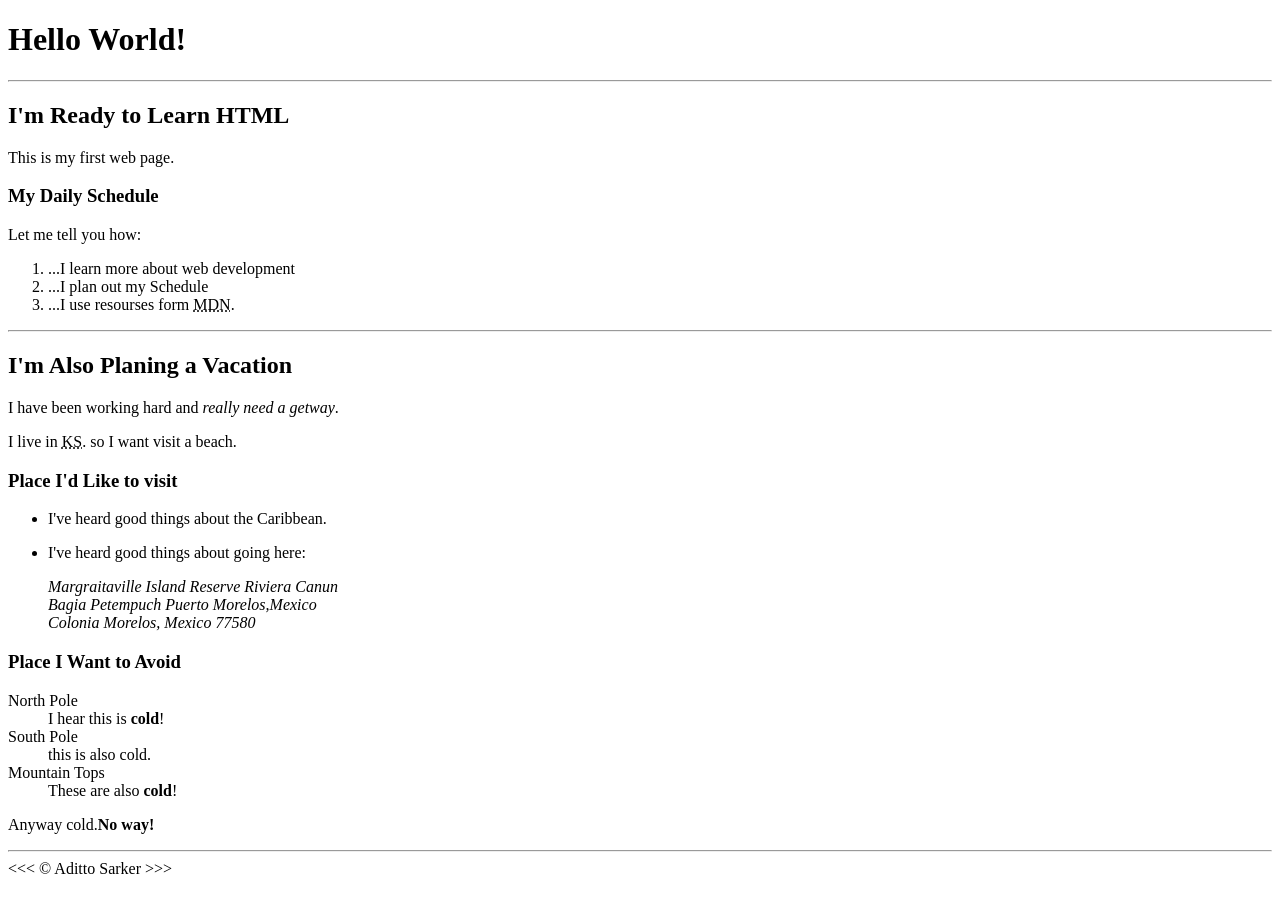
<file: index.html>
<!DOCTYPE html>
<html lang="en">
    <head>
        <meta charset="UTF-8">
        <meta name="author" content="Aditto Sarker">
        <meta name="description" content="This page contains all the things I am learning how to create as I learn HTML.">
        <title>My first Web Page</title>
        <link rel="icon"  href="html.png">
    </head>
    <body>
        <h1>Hello World!</h1>

        <hr>
         
        <h2>I'm Ready to Learn HTML</h2>
        <p>This is my first web page.</p>

        <h3>My Daily Schedule</h3>
         <p>Let me tell you how:</p>
            <ol>
            <li>...I learn more about web development</li>
            <li>...I plan out my Schedule</li>
            <li>...I use resourses form <abbr title="Mozila Developer Network">MDN</abbr>.</li>
         </ol>

        <hr>
        <h2>I'm Also Planing a Vacation</h2>
        <p>I have been working hard and <em>really need a getway</em>.</p>
        <p>I live in <abbr title="Kansas">KS</abbr>. so I want visit a beach.</p>
        <h3>Place I'd Like to visit</h3>
        <ul>
        <li><p>I've heard good things about the Caribbean.</p></li>
        <li><p>I've heard good things about going here:</p>
        <address> 
            Margraitaville Island Reserve Riviera Canun<br>
            Bagia Petempuch Puerto Morelos,Mexico<br>
            Colonia Morelos, Mexico 77580 
        </address></li>
       </ul>
        <!-- TODO: Add more places-->
    
        <h3>Place I Want to Avoid</h3>
        <dl>
            <dt>North Pole</dt>
            <dd>I hear this is <strong>cold</strong>!</dd>
            <dt>South Pole</dt>
            <dd>this is also cold.</dd>
            <dt>Mountain Tops</dt>
            <dd>These are also <strong>cold</strong>!</dd>
        </dl>
        <p>Anyway cold.<strong>No way!</strong></p>

        <hr>
        &lt;&lt;&lt; &copy; Aditto Sarker &gt;&gt;&gt;
    </body>

</html>
</file>
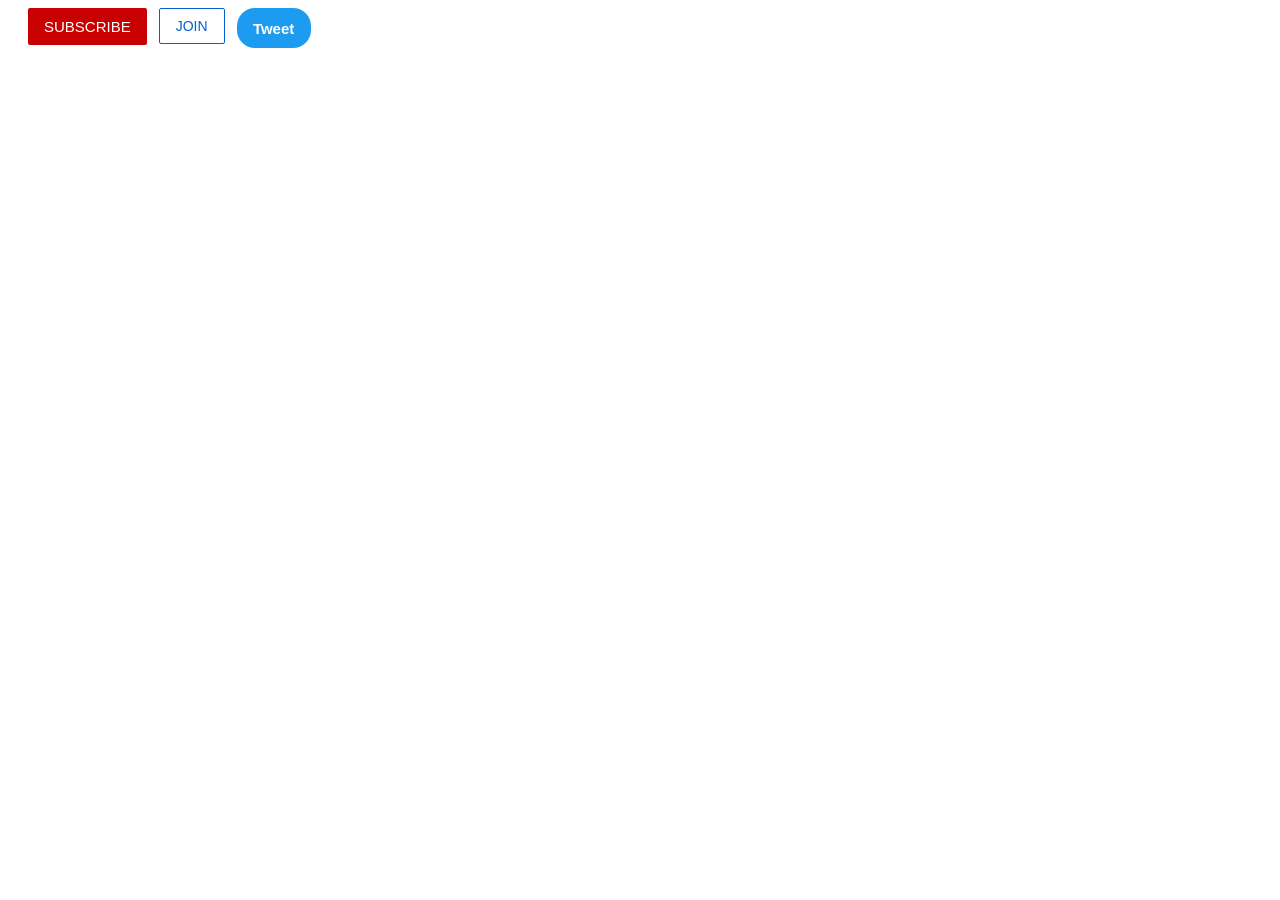
<file: button.html>
<!DOCTYPE html>
<html>
<head>
    <title>Buttons Practice</title>

   <link rel="stylesheet" href="styles/buttons.css">
</head>

<body>

    <button class="subscribe-button">
        SUBSCRIBE
    </button>
    <button class="join-button">
        JOIN
    </button>

    <button class="tweet-button">
        Tweet
    </button>


</body>
</html>
</file>
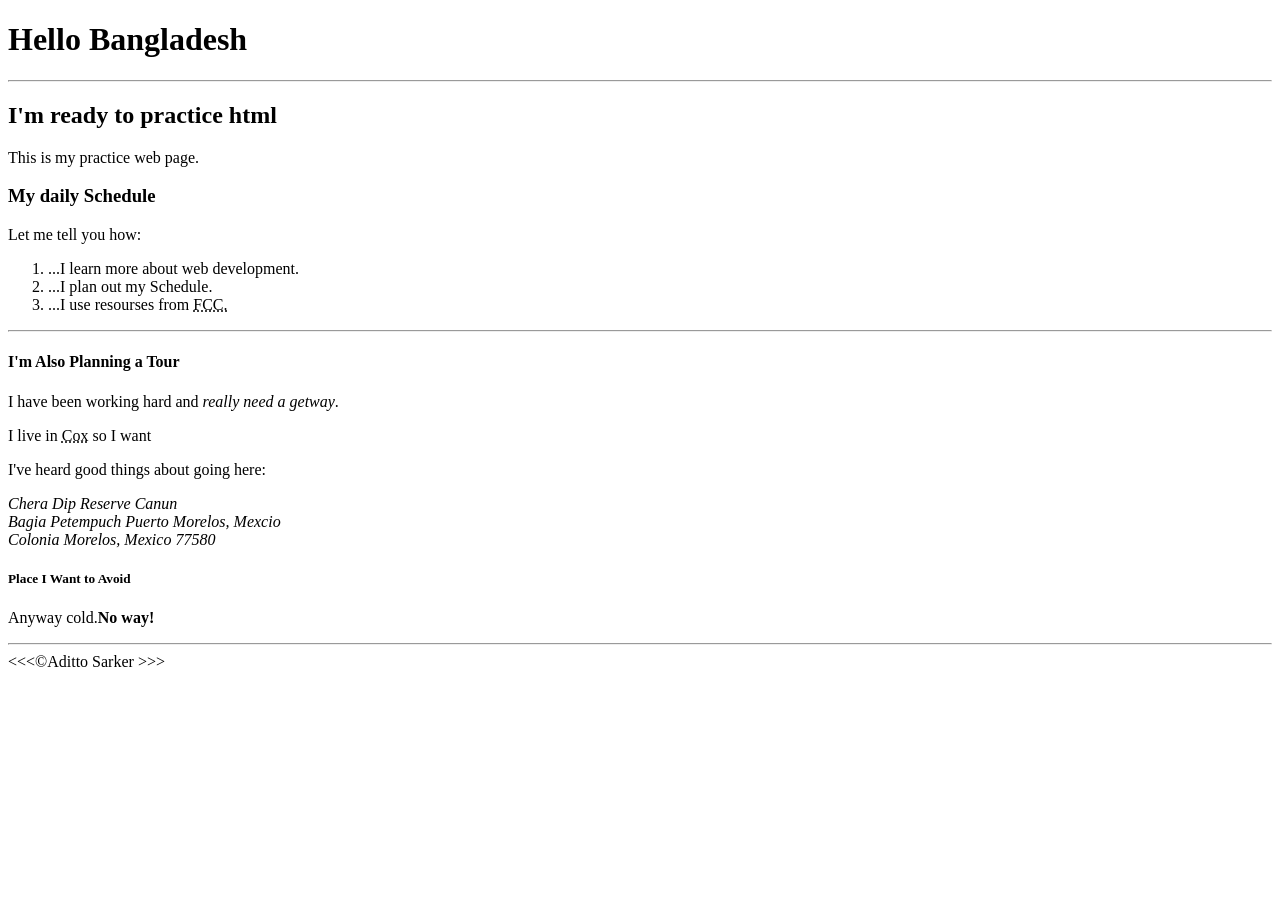
<file: practice.html>
<!DOCTYPE html>
<html lang="en">
<head>
    <meta charset="UTF-8">
    <meta name="author" content="Aditto Sarker">
    <meta name="description" content="This page contains all things about my learning html">
    <title>This is my practice web page</title>
    <link rel="icon" href="html.png" type="image/x-icon">
</head>   
<body>
    <h1>Hello Bangladesh</h1>
     
    <hr>
    <h2>I'm ready to practice html</h2>
    <p>This is my practice web page.</p>

    <h3> My daily Schedule</h3>
    <p>Let me tell you how:</p>
    <ol>
   <li>...I learn more about web development.</li>
   <li>...I plan out my Schedule.</li>
   <li>...I use resourses from <abbr title="Free Code Camp">FCC.</abbr></li>
    </ol>
    <hr>
    <h4>I'm Also Planning a Tour</h4>
    <p>I have been working hard and <em>really need a getway</em>.</p>
    <p>I live in <abbr title="Cox's Bazar">Cox</abbr> so I want</p>
    <p>I've heard good things about going here:</p>
    <address>
        Chera Dip Reserve Canun<br>
        Bagia Petempuch Puerto Morelos, Mexcio<br>
        Colonia Morelos, Mexico 77580
    </address>
    <!-- To do add more -->
     <h5>Place I Want to Avoid</h5>
     <p>Anyway cold.<strong>No way!</strong></p>
     <hr>
    &lt;&lt;&lt;&copy;Aditto Sarker &gt;&gt;&gt;
</body>
</html>
</file>
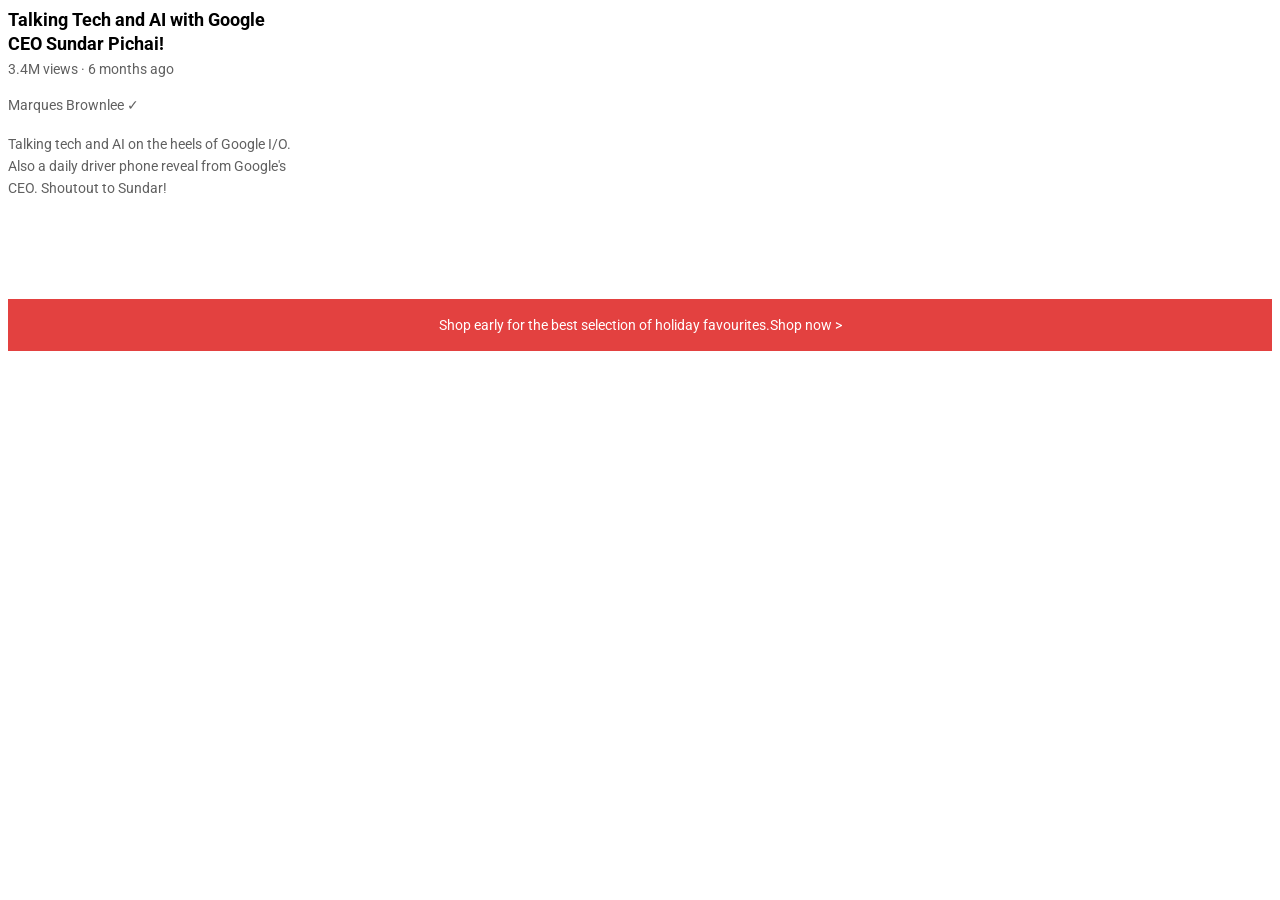
<file: text.html>
<!DOCTYPE html>
<html>
   <head>
      <title>
         Text Practice
      </title>
      <link rel="preconnect" href="https://fonts.googleapis.com">
    <link rel="preconnect" href="https://fonts.gstatic.com" crossorigin>
    <link href="https://fonts.googleapis.com/css2?family=Roboto:wght@400;700&display=swap" rel="stylesheet">

   <link rel="stylesheet" href="styles/text.css">
   </head>
   <body>
     
<p class="vedio-title">
 Talking Tech and AI with Google
 CEO Sundar Pichai!
</p>
<p class="vedio-stats">
   3.4M views &middot; 6 months ago 
</p>
<p class="vedio-author">
   Marques Brownlee &#10003;
</p>
<p class="vedio-description">
   Talking tech and AI on the heels of Google I/O. Also a daily driver phone reveal from Google's CEO. Shoutout to Sundar!
</p>
<p class="apple-text">
   Shop early for the best selection of holiday favourites.<span class="shop-link">Shop now &gt;</span>
</p>

   </body>
</html>
</file>
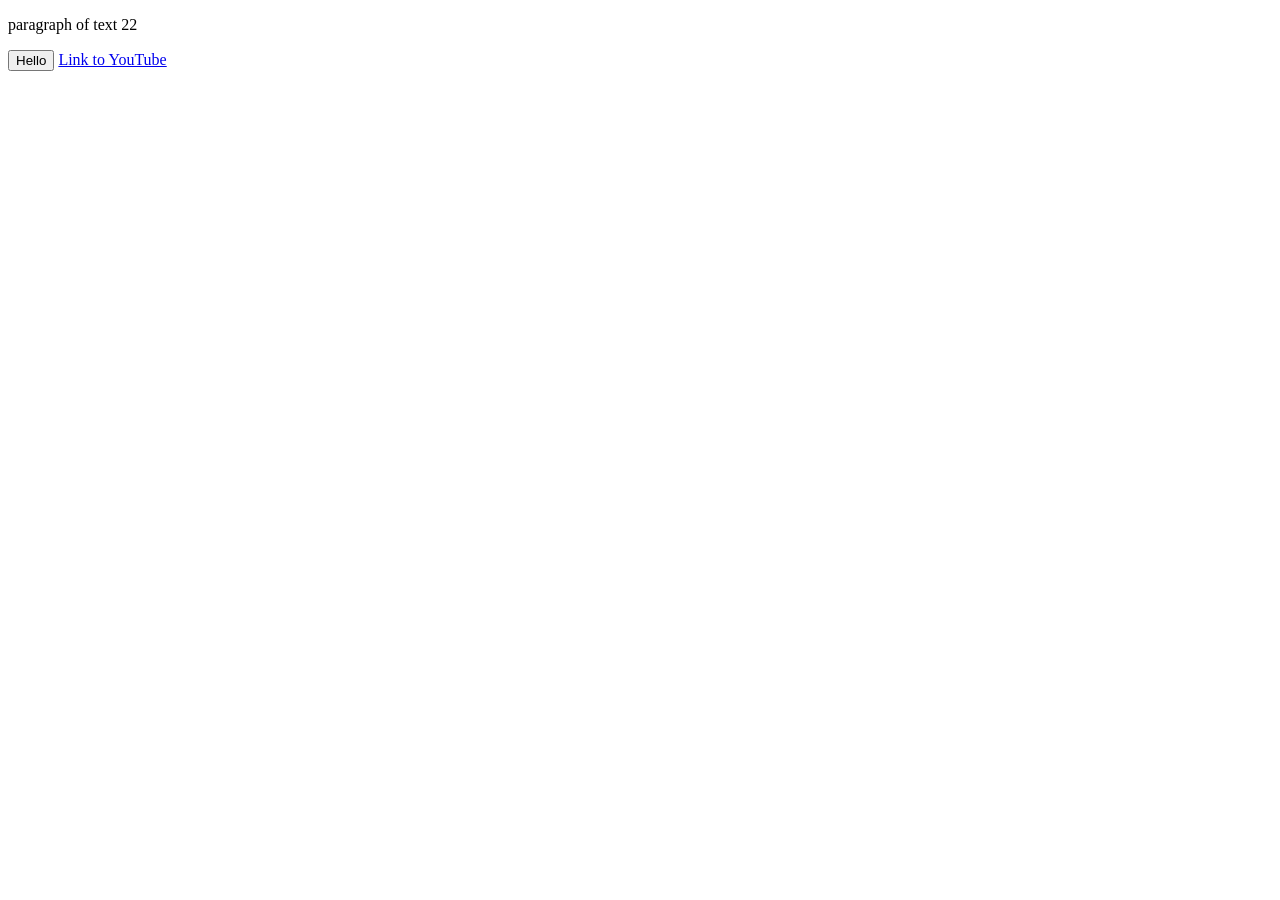
<file: website.html>
<!DOCTYPE html>
 <html>
    <head>
        <title>First Website</title>
    </head>
    <body>
      
<p>paragraph of text 22</p>
<button>Hello</button>
<a href="https://www.youtube.com/" target="_blank">
    Link to YouTube
</a>
    </body>
 </html>
</file>
<file: styles/buttons.css>
.subscribe-button {
        background-color: rgb(200, 0, 0);
        color: white;
        border: none;
        border-radius: 2px;
        cursor: pointer;
        font-size: 15px;
        margin-right: 8px;
        margin-left: 20px;
        padding-top: 10px;
        padding-bottom: 10px;
        padding-left: 16px;
        padding-right: 16px;
        transition: opacity 0.15s;
        vertical-align: top;
   }
   .subscribe-button:hover{
   opacity: 0.8 ;

   }
   .subscribe-button:active{
    opacity: 0.5;
   }
    .join-button{
        background-color: white;
        border-color: rgb(6, 95, 212);
        color: rgb(6, 95, 212);
        font-size: 14px;
        border-radius: 2px;
        border-style: solid;
        border-width: 1px;
        margin-right: 8px;
        cursor: pointer;padding-top: 9px;
        padding-bottom: 9px;
        padding-left: 16px;
        padding-right: 16px;
        transition: background-color 1s,
        color 1s;
    }
    .join-button:hover{
        background-color: rgb(6, 95, 212);
        color: white;
    }
    .join-button:active{
       opacity: 0.7;
    }
    .tweet-button{
        background-color: rgb(29, 155, 240);
        color: white;
        border: none;
        height: 40px;
        font-size: 15px;
        width: 74px;
        border-radius: 18px;
        font-weight: bold;
        cursor: pointer;
        vertical-align: top;
        
    }
    .tweet-button:hover{
      box-shadow: 5px 5px 10px rgba(0 , 0, 0, 0.15);
    }
</file>
<file: styles/text.css>
p {
      font-family:Roboto ;
      margin-top: 0;
      margin-bottom: 0;
   }
   .vedio-stats{
      font-size: 14px;
      color: rgb(96, 96, 96);
      margin-bottom: 20px;
   }
   .vedio-title{

     font-weight: bold;
     font-size: 18px;
     width: 280px;
     line-height: 24px;
     margin-bottom: 5px;
   }
   .vedio-stats{
    
      font-size: 14px;
      color: rgb(96, 96, 96);

      margin-bottom: 20px;
   }
   .vedio-author{
      font-size: 14px;
      color:rgb(96, 96, 96);
      margin-bottom: 20px;
   }
   .vedio-description{
      font-size: 14px;
      color: rgb(96, 96, 96);
      width: 300px;
      line-height: 22px;
      margin-bottom: 100px;
   }
   .apple-text {
      margin-bottom: 50px;
      font-size: 14px;
      background-color: rgb(227, 65, 64);
      color: rgb(255, 255, 255);
      text-align: center;
      padding-top: 18px;
      padding-bottom: 18px;
   }
   .shop-link {
      cursor: pointer;

   }
   .shop-link:hover {
      text-decoration: underline;

   }
</file>
